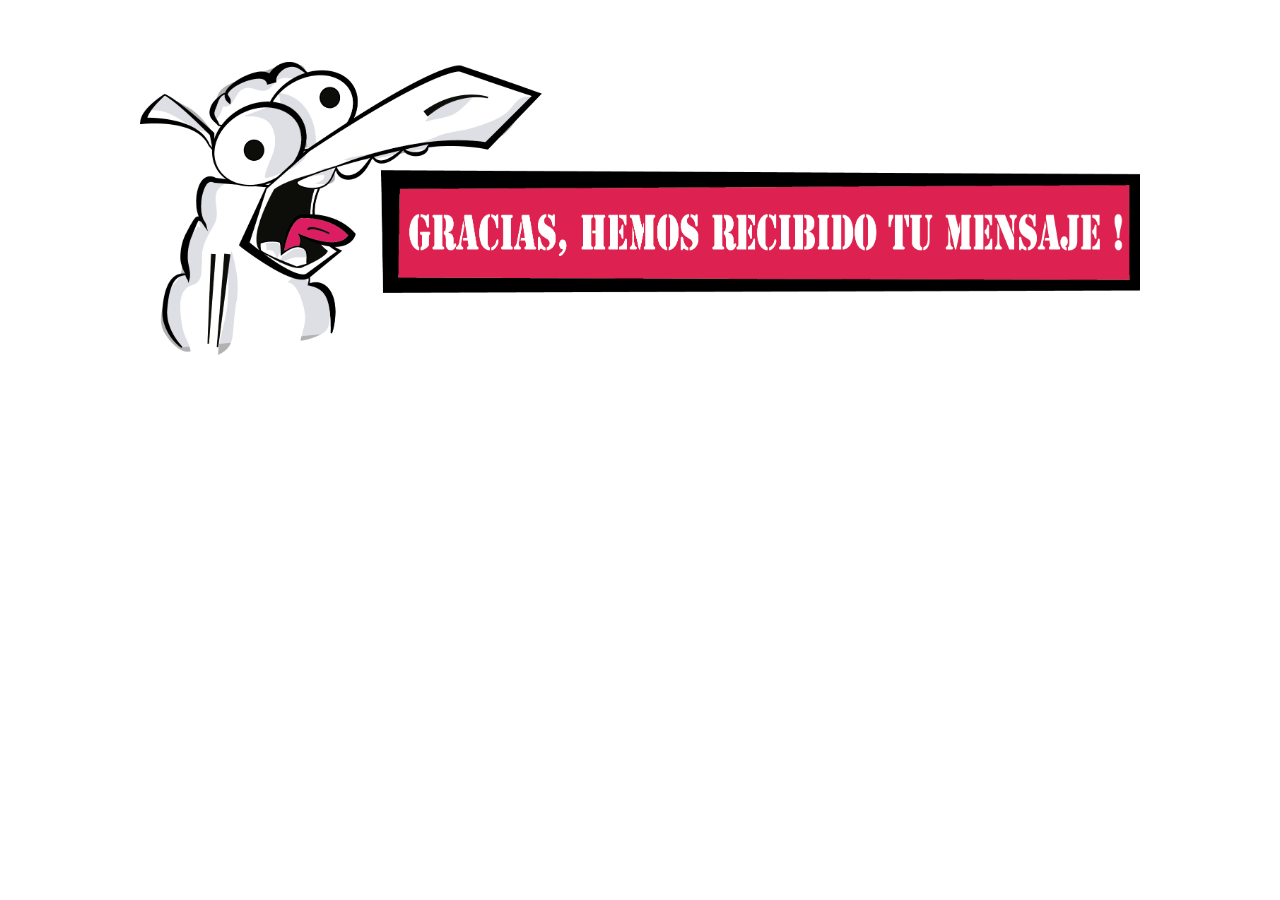
<file: gracias.html>
<!DOCTYPE html PUBLIC "-//W3C//DTD XHTML 1.0 Transitional//EN" "http://www.w3.org/TR/xhtml1/DTD/xhtml1-transitional.dtd">
<html xmlns="http://www.w3.org/1999/xhtml">
<head>
<meta http-equiv="Content-Type" content="text/html; charset=iso-8859-1" />
<title>Contacto</title>
<link rel="shortcut icon" href="fizh.ico" />
</head>

<body><center><br><br><br>
<a href="index.html"><img src="gracias.png" width="1000px"></a>
</center>
</body>
</html>
</file>
